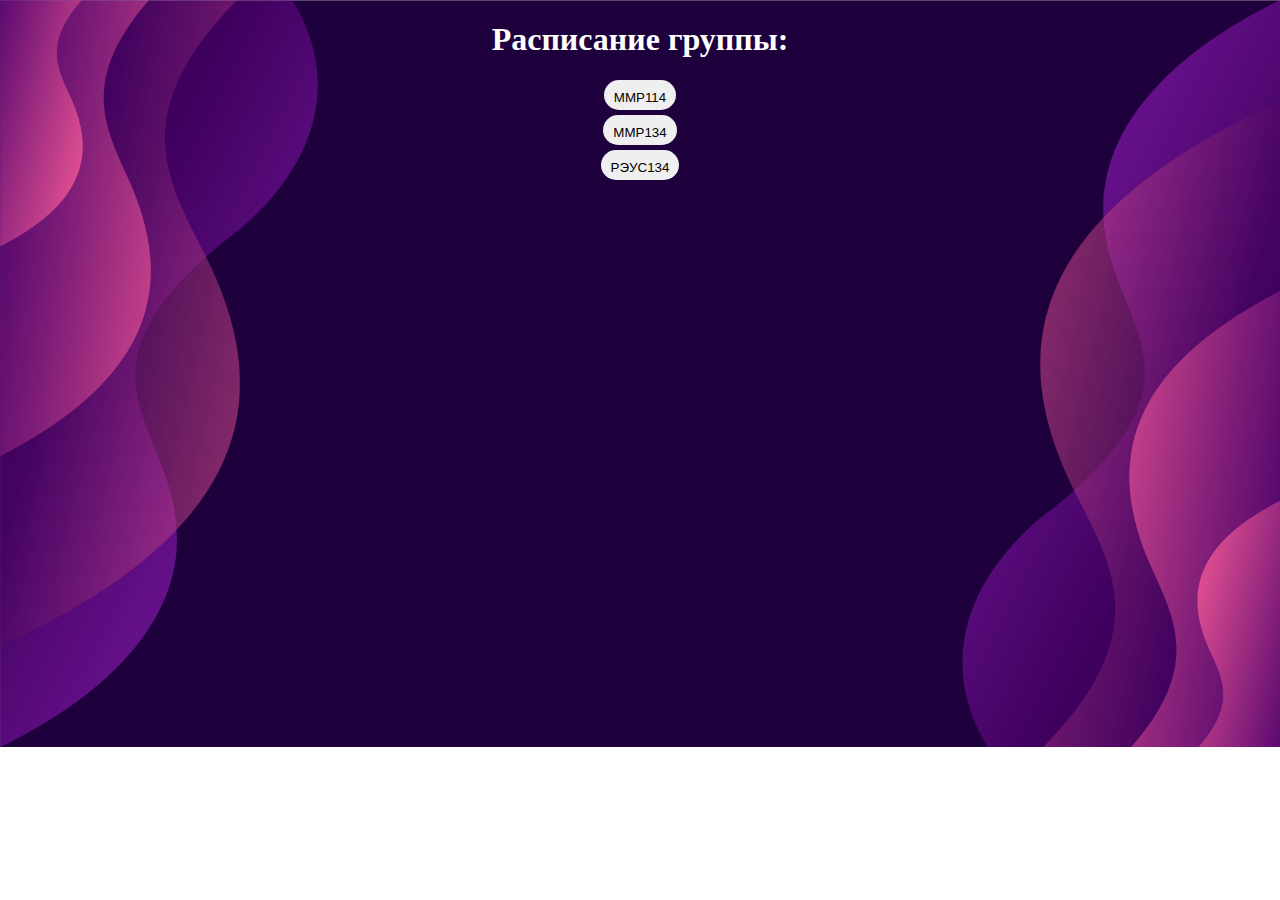
<file: index.html>
<!DOCTYPE html>
<html>
<head>
	<link rel="stylesheet" type="text/css" href="1-ая страница.css">
	<title>Главная страница</title>
</head>
<body>
	<h1>Расписание группы:</h1>
	 <form action="Расписание ММР114.html" >
   <button id="list">ММР114</button>
  </form>
  <form action="Неготово.html" >
   <button id="list2">ММР134</button>
  </form>
  <form action="Неготово.html" >
   <button id="list3">PЭУС134</button>
  </form>

</body>
</html>
</file>
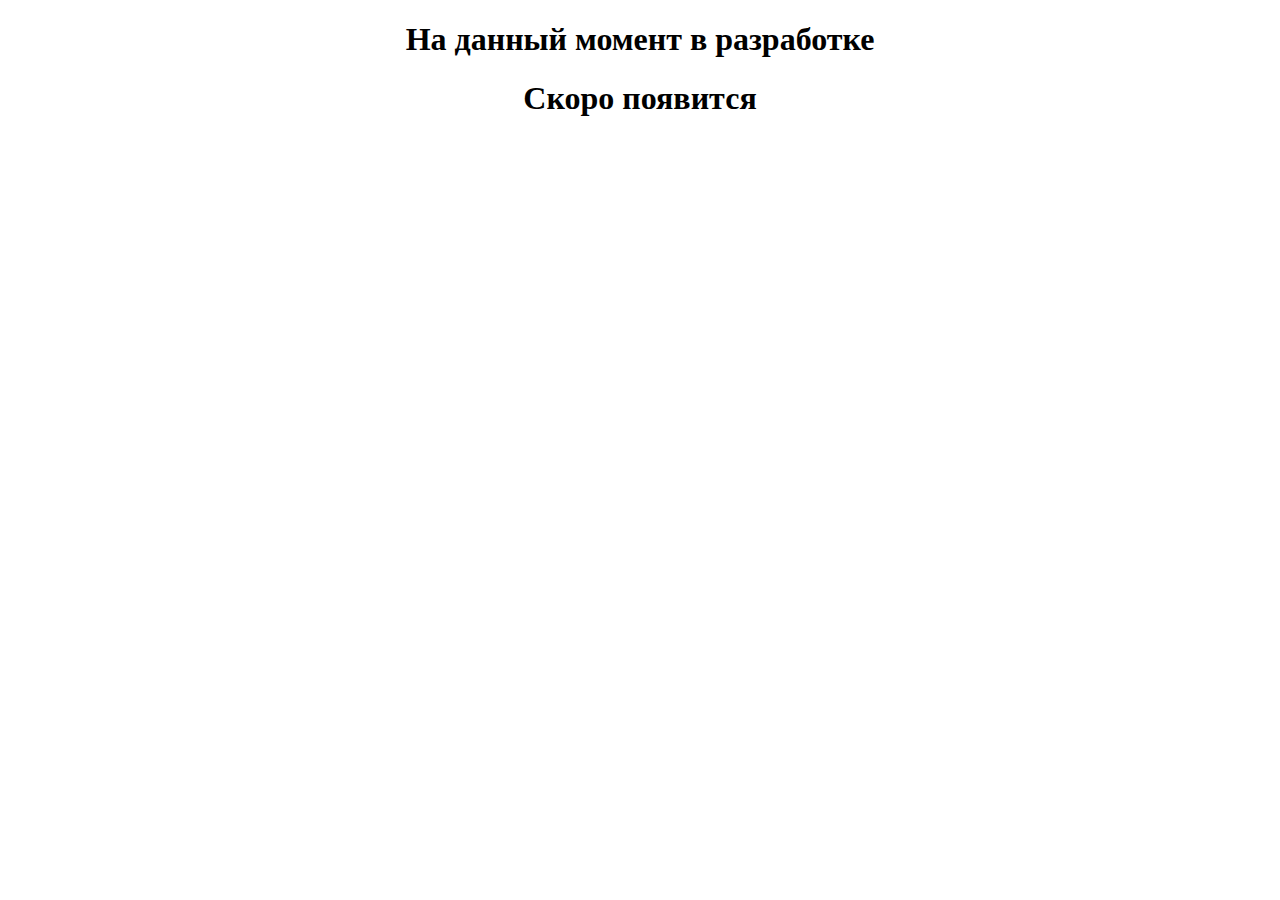
<file: Неготово.html>
<!DOCTYPE html>
<html>
<head>
	<style type="text/css">
		body{
			text-align: center;
		}
	</style>
	<title>Пока не готово </title>
</head>
<body>
	<h1>На данный момент в разработке </h1>
	<h1>Скоро появится</h1>
</body>
</html>
</file>
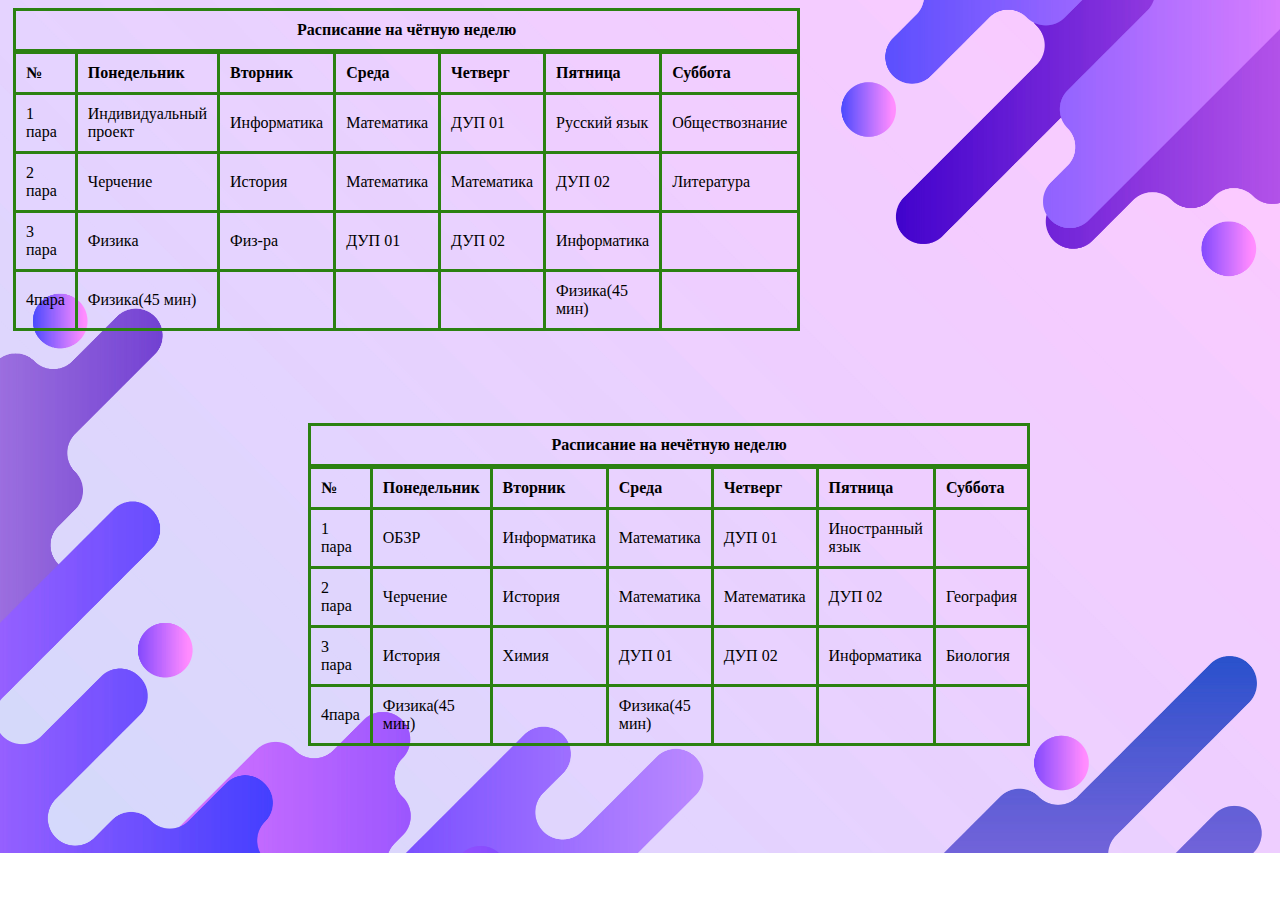
<file: Расписание ММР114.html>
<!DOCTYPE html>
<html>
<head>
	<link rel="stylesheet" type="text/css" href="ММР114.css">
	<title>Расписание ММР114</title>
</head>
<body>
	<form id="tab1">
	<table >
		<tr>
			<caption><b>Расписание на чётную неделю</b></caption> 
		</tr>
		<tr>
			<td><b>№</b></td>
			<td><b>Понедельник</b></td>
			<td><b>Вторник</b></td>
			<td><b>Среда</b></td>
			<td><b>Четверг</b></td>
			<td><b>Пятница</b></td>
			<td><b>Суббота</b></td>
		</tr>
		<tr>
			<td>1 пара</td>
			<td>Индивидуальный проект</td>
			<td>Информатика</td>
			<td>Математика</td>
			<td>ДУП 01</td>
			<td>Русский язык</td>
			<td>Обществознание</td>
		</tr>
		<tr>
			<td>2 пара</td>
			<td>Черчение</td>
			<td>История</td>
			<td>Математика</td>
			<td>Математика</td>
			<td>ДУП 02</td>
			<td>Литература</td>
		</tr>
		<tr>
			<td>3 пара</td>
			<td>Физика</td>
			<td>Физ-ра</td>
			<td>ДУП 01</td>
			<td>ДУП 02</td>
			<td>Информатика</td>
			<td></td>
		</tr>
		<tr>
			<td>4пара</td>
			<td>Физика(45 мин)</td>
			<td></td>
			<td></td>
			<td></td>
			<td>Физика(45 мин)</td>
			<td></td>
		</tr>
	</table>
</form>
	<br>
	<br>
	<br>
	<br>
<form id="tab2">
	<table >
		<tr>
			<caption><b>Расписание на нечётную неделю</b></caption>  
		</tr>
		<tr>
			<td><b>№</b></td>
			<td><b>Понедельник</b></td>
			<td><b>Вторник</b></td>
			<td><b>Среда</b></td>
			<td><b>Четверг</b></td>
			<td><b>Пятница</b></td>
			<td><b>Суббота</b></td>
		</tr>
		<tr>
			<td>1 пара</td>
			<td>ОБЗР</td>
			<td>Информатика</td>
			<td>Математика</td>
			<td>ДУП 01</td>
			<td>Иностранный язык</td>
			<td></td>
		</tr>
		<tr>
			<td>2 пара</td>
			<td>Черчение</td>
			<td>История</td>
			<td>Математика</td>
			<td>Математика</td>
			<td>ДУП 02</td>
			<td>География</td>
		</tr>
		<tr>
			<td>3 пара</td>
			<td>История</td>
			<td>Химия</td>
			<td>ДУП 01</td>
			<td>ДУП 02</td>
			<td>Информатика</td>
			<td>Биология</td>
		</tr>
		<tr>
			<td>4пара</td>
			<td>Физика(45 мин)</td>
			<td></td>
			<td>Физика(45 мин)</td>
			<td></td>
			<td></td>
			<td></td>
		</tr>
	</table>
</form>
</body>
</html>
</file>
<file: 1-ая страница.css>
body{
	text-align: center;
	 background-image: url('5_asfasw112.jpg');
    background-repeat: no-repeat;
    background-size: cover;
}
#list{
	border: none;
	padding: 10px;
	height: 30px;
	border-radius: 30px;
}
#list2{
	position: relative;top: 5px;
	border: none;
	padding: 10px;
	height: 30px;
	border-radius: 30px;
}
#list3{
	position: relative;top: 10px;
	border: none;
	padding: 10px;
	height: 30px;
	border-radius: 30px;
}
h1{
	color: white;
}
</file>
<file: ММР114.css>
body{
  text-align: center;
   background-image: url('rm222-mind-22.jpg');
    background-repeat: no-repeat;
    background-size: cover;
}

table {
  width: 650px;
  border-top: 7px solid rgb(43, 129, 17);
  border-collapse: collapse;
  text-align: center;
  margin-bottom: 20px;
  border: 1px solid #dddddd;
}

td {
  text-align: left;
	padding: 10px;
	border: 3px solid rgb(43, 129, 17);
}
 th {
  text-align: center;
  padding: 10px;
	border: 3px solid rgb(43, 129, 17);
 }
  caption {
  text-align: center;
  padding: 10px;
  border: 3px solid rgb(43, 129, 17);
 }
 #tab2{
    position: relative;left: 300px;
 }
 #tab1{
    position: relative;left: 5px;
 }
</file>
